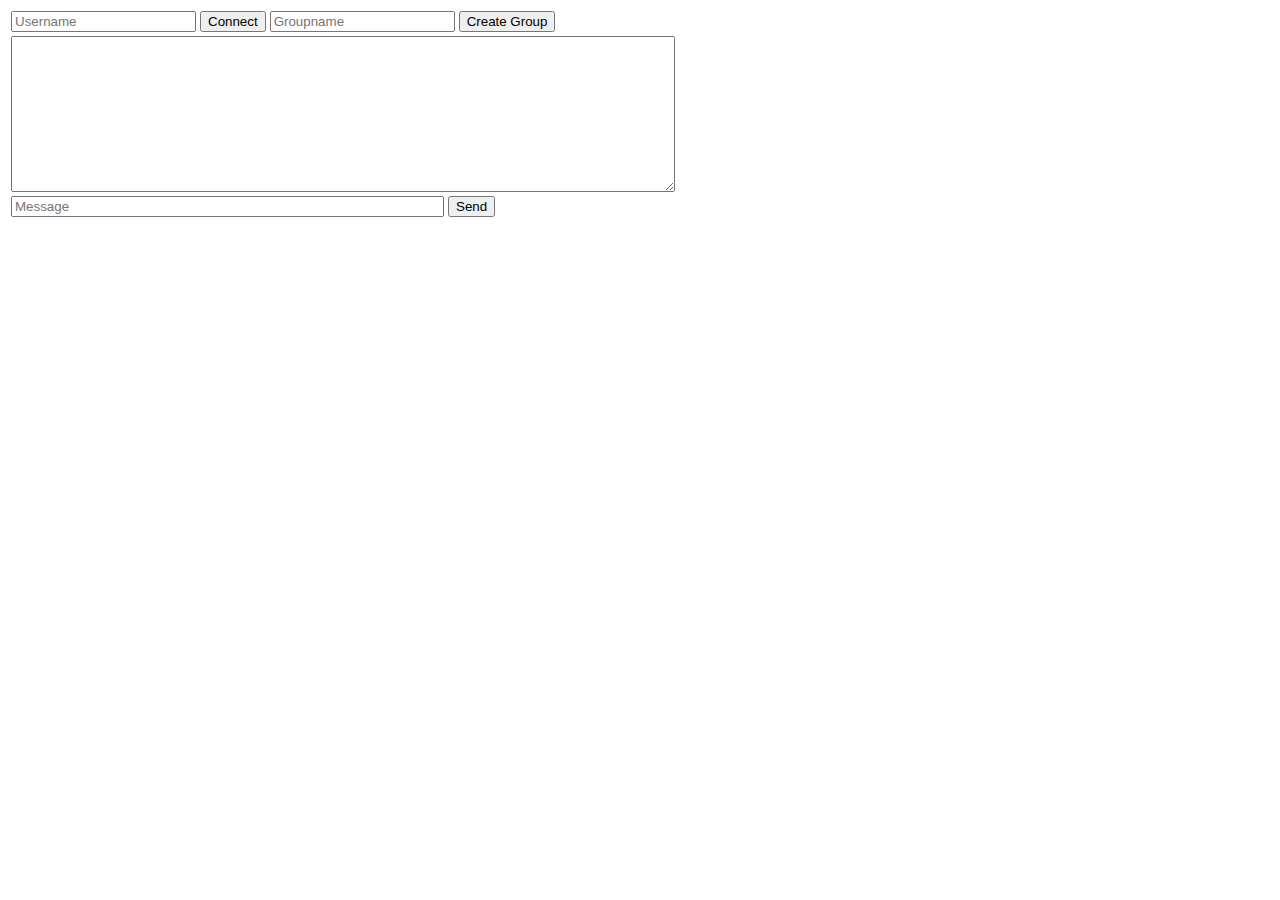
<file: Development/output/production/team-10-SP20/main/webapp/index.html>
<html>
    <head>
        <title>Chat</title>
    </head>
    <body>

        <table>
            <tr>
                <td colspan="2">
                    <input type="text" id="username" placeholder="Username"/>
                    <button type="button" onclick="connect();" >Connect</button>
                    <input type="text" id="groupname" placeholder="Groupname"/>
                    <button type="button" onclick="creategroup();" >Create Group</button>
                </td>
            </tr>
            <tr>
                <td>
                    <textarea readonly="true" rows="10" cols="80" id="log"></textarea>
                </td>
            </tr>
            <tr>
                <td>
                    <input type="text" size="51" id="msg" placeholder="Message"/>
                    <button type="button" onclick="send();" >Send</button>
                </td>
            </tr>
        </table>
    </body>

    <script src="websocket.js"></script>

</html>
</file>
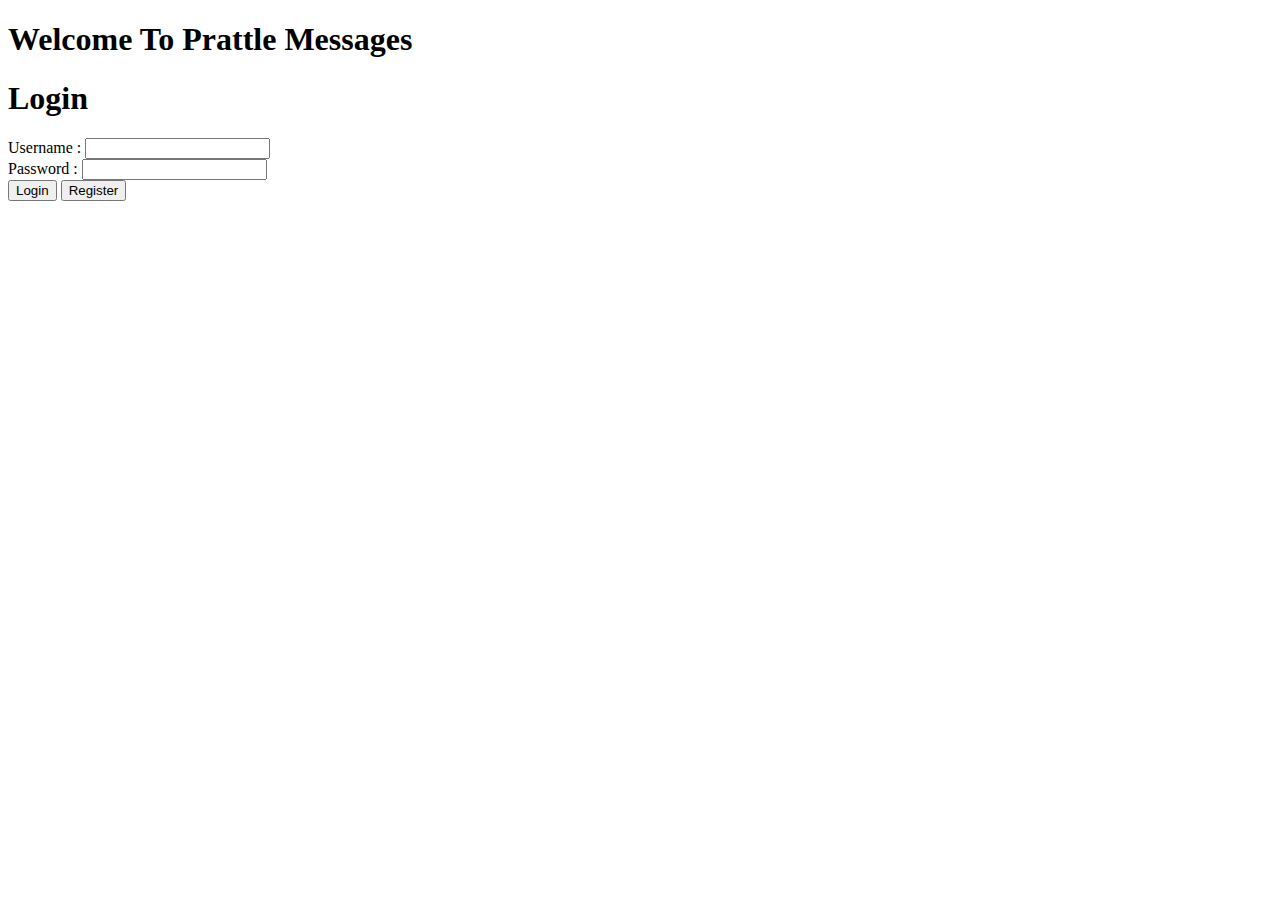
<file: Development/src/main/webapp/login.html>
<!DOCTYPE html>
<html lang="en">
<head>
    <meta charset="UTF-8">
    <title>Prattle Messages</title>
</head>
<body>
<h1>Welcome To Prattle Messages</h1>
<h1>Login</h1>
<form name="loginForm">
    Username : <input type="text" name="username" />
    <br>
    Password : <input type="password" name="password" />
    <br>
    <input type="button" value="Login" onclick="login()" />
    <input type="button" value="Register" onclick="window.location.href = 'register.html';" />
</form>
<div id="message"></div>
</body>
<script src="cookiehelper.js"></script>
<script src="login.js"></script>
</html>
</file>
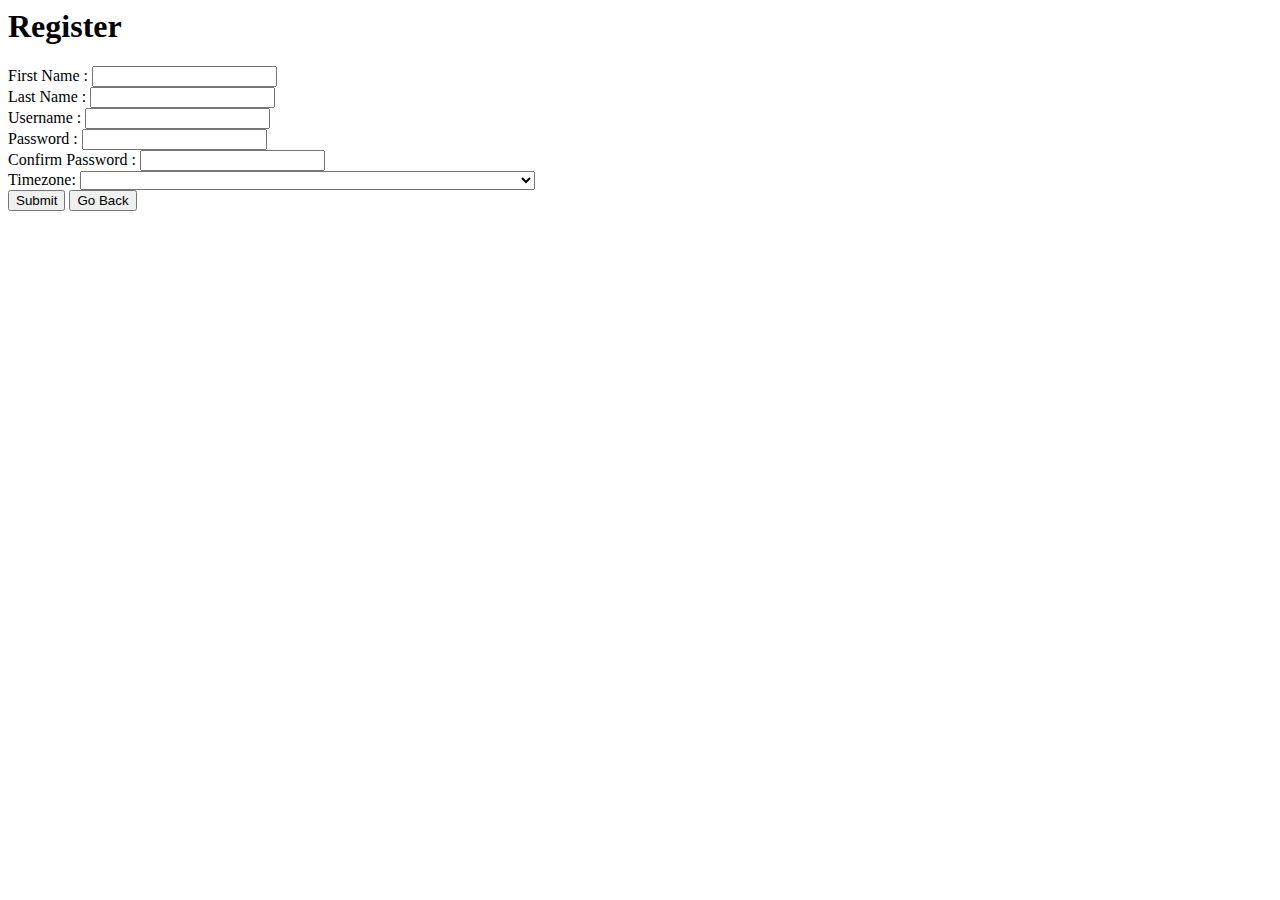
<file: Development/src/main/webapp/register.html>
<html>
<head>
    <title>Register</title>
</head>
<body>
    <h1>Register</h1>
    <form name="registerForm">
        First Name : <input type="text" name="fname" />
        <br>
        Last Name : <input type="text" name="lname" />
        <br>
        Username :  <input type="text" name="username" />
        <br>
        Password : <input type="password" name="password" />
        <br>
        Confirm Password : <input type="password" name="confirm_password" />
        <br>
        Timezone:
        <select name="timezone">
            <option></option>
            <option value="Etc/GMT+12">(GMT-12:00) International Date Line West</option>
            <option value="Pacific/Midway">(GMT-11:00) Midway Island, Samoa</option>
            <option value="Pacific/Honolulu">(GMT-10:00) Hawaii</option>
            <option value="US/Alaska">(GMT-09:00) Alaska</option>
            <option value="America/Los_Angeles">(GMT-08:00) Pacific Time (US & Canada)</option>
            <option value="America/Tijuana">(GMT-08:00) Tijuana, Baja California</option>
            <option value="US/Arizona">(GMT-07:00) Arizona</option>
            <option value="America/Chihuahua">(GMT-07:00) Chihuahua, La Paz, Mazatlan</option>
            <option value="US/Mountain">(GMT-07:00) Mountain Time (US & Canada)</option>
            <option value="America/Managua">(GMT-06:00) Central America</option>
            <option value="US/Central">(GMT-06:00) Central Time (US & Canada)</option>
            <option value="America/Mexico_City">(GMT-06:00) Guadalajara, Mexico City, Monterrey</option>
            <option value="Canada/Saskatchewan">(GMT-06:00) Saskatchewan</option>
            <option value="America/Bogota">(GMT-05:00) Bogota, Lima, Quito, Rio Branco</option>
            <option value="US/Eastern">(GMT-05:00) Eastern Time (US & Canada)</option>
            <option value="US/East-Indiana">(GMT-05:00) Indiana (East)</option>
            <option value="Canada/Atlantic">(GMT-04:00) Atlantic Time (Canada)</option>
            <option value="America/Caracas">(GMT-04:00) Caracas, La Paz</option>
            <option value="America/Manaus">(GMT-04:00) Manaus</option>
            <option value="America/Santiago">(GMT-04:00) Santiago</option>
            <option value="Canada/Newfoundland">(GMT-03:30) Newfoundland</option>
            <option value="America/Sao_Paulo">(GMT-03:00) Brasilia</option>
            <option value="America/Argentina/Buenos_Aires">(GMT-03:00) Buenos Aires, Georgetown</option>
            <option value="America/Godthab">(GMT-03:00) Greenland</option>
            <option value="America/Montevideo">(GMT-03:00) Montevideo</option>
            <option value="America/Noronha">(GMT-02:00) Mid-Atlantic</option>
            <option value="Atlantic/Cape_Verde">(GMT-01:00) Cape Verde Is.</option>
            <option value="Atlantic/Azores">(GMT-01:00) Azores</option>
            <option value="Africa/Casablanca">(GMT+00:00) Casablanca, Monrovia, Reykjavik</option>
            <option value="Etc/Greenwich">(GMT+00:00) Greenwich Mean Time : Dublin, Edinburgh, Lisbon, London</option>
            <option value="Europe/Amsterdam">(GMT+01:00) Amsterdam, Berlin, Bern, Rome, Stockholm, Vienna</option>
            <option value="Europe/Belgrade">(GMT+01:00) Belgrade, Bratislava, Budapest, Ljubljana, Prague</option>
            <option value="Europe/Brussels">(GMT+01:00) Brussels, Copenhagen, Madrid, Paris</option>
            <option value="Europe/Sarajevo">(GMT+01:00) Sarajevo, Skopje, Warsaw, Zagreb</option>
            <option value="Africa/Lagos">(GMT+01:00) West Central Africa</option>
            <option value="Asia/Amman">(GMT+02:00) Amman</option>
            <option value="Europe/Athens">(GMT+02:00) Athens, Bucharest, Istanbul</option>
            <option value="Asia/Beirut">(GMT+02:00) Beirut</option>
            <option value="Africa/Cairo">(GMT+02:00) Cairo</option>
            <option value="Africa/Harare">(GMT+02:00) Harare, Pretoria</option>
            <option value="Europe/Helsinki">(GMT+02:00) Helsinki, Kyiv, Riga, Sofia, Tallinn, Vilnius</option>
            <option value="Asia/Jerusalem">(GMT+02:00) Jerusalem</option>
            <option value="Europe/Minsk">(GMT+02:00) Minsk</option>
            <option value="Africa/Windhoek">(GMT+02:00) Windhoek</option>
            <option value="Asia/Kuwait">(GMT+03:00) Kuwait, Riyadh, Baghdad</option>
            <option value="Europe/Moscow">(GMT+03:00) Moscow, St. Petersburg, Volgograd</option>
            <option value="Africa/Nairobi">(GMT+03:00) Nairobi</option>
            <option value="Asia/Tbilisi">(GMT+03:00) Tbilisi</option>
            <option value="Asia/Tehran">(GMT+03:30) Tehran</option>
            <option value="Asia/Muscat">(GMT+04:00) Abu Dhabi, Muscat</option>
            <option value="Asia/Baku">(GMT+04:00) Baku</option>
            <option value="Asia/Yerevan">(GMT+04:00) Yerevan</option>
            <option value="Asia/Kabul">(GMT+04:30) Kabul</option>
            <option value="Asia/Yekaterinburg">(GMT+05:00) Yekaterinburg</option>
            <option value="Asia/Karachi">(GMT+05:00) Islamabad, Karachi, Tashkent</option>
            <option value="Asia/Calcutta">(GMT+05:30) Chennai, Kolkata, Mumbai, New Delhi</option>
            <option value="Asia/Calcutta">(GMT+05:30) Sri Jayawardenapura</option>
            <option value="Asia/Katmandu">(GMT+05:45) Kathmandu</option>
            <option value="Asia/Almaty">(GMT+06:00) Almaty, Novosibirsk</option>
            <option value="Asia/Dhaka">(GMT+06:00) Astana, Dhaka</option>
            <option value="Asia/Rangoon">(GMT+06:30) Yangon (Rangoon)</option>
            <option value="Asia/Bangkok">(GMT+07:00) Bangkok, Hanoi, Jakarta</option>
            <option value="Asia/Krasnoyarsk">(GMT+07:00) Krasnoyarsk</option>
            <option value="Asia/Hong_Kong">(GMT+08:00) Beijing, Chongqing, Hong Kong, Urumqi</option>
            <option value="Asia/Kuala_Lumpur">(GMT+08:00) Kuala Lumpur, Singapore</option>
            <option value="Asia/Irkutsk">(GMT+08:00) Irkutsk, Ulaan Bataar</option>
            <option value="Australia/Perth">(GMT+08:00) Perth</option>
            <option value="Asia/Taipei">(GMT+08:00) Taipei</option>
            <option value="Asia/Tokyo">(GMT+09:00) Osaka, Sapporo, Tokyo</option>
            <option value="Asia/Seoul">(GMT+09:00) Seoul</option>
            <option value="Asia/Yakutsk">(GMT+09:00) Yakutsk</option>
            <option value="Australia/Adelaide">(GMT+09:30) Adelaide</option>
            <option value="Australia/Darwin">(GMT+09:30) Darwin</option>
            <option value="Australia/Brisbane">(GMT+10:00) Brisbane</option>
            <option value="Australia/Canberra">(GMT+10:00) Canberra, Melbourne, Sydney</option>
            <option value="Australia/Hobart">(GMT+10:00) Hobart</option>
            <option value="Pacific/Guam">(GMT+10:00) Guam, Port Moresby</option>
            <option value="Asia/Vladivostok">(GMT+10:00) Vladivostok</option>
            <option value="Asia/Magadan">(GMT+11:00) Magadan, Solomon Is., New Caledonia</option>
            <option value="Pacific/Auckland">(GMT+12:00) Auckland, Wellington</option>
            <option value="Pacific/Fiji">(GMT+12:00) Fiji, Kamchatka, Marshall Is.</option>
            <option value="Pacific/Tongatapu">(GMT+13:00) Nuku'alofa</option>
        </select>
        <br>
        <input type="button" value="Submit" onclick="register()" />
        <input type="button" value="Go Back" onclick="window.location.href = 'login.html';" />

    </form>
    <div id="message"></div>
</body>

<script src="register.js"></script>

</html>
</file>
